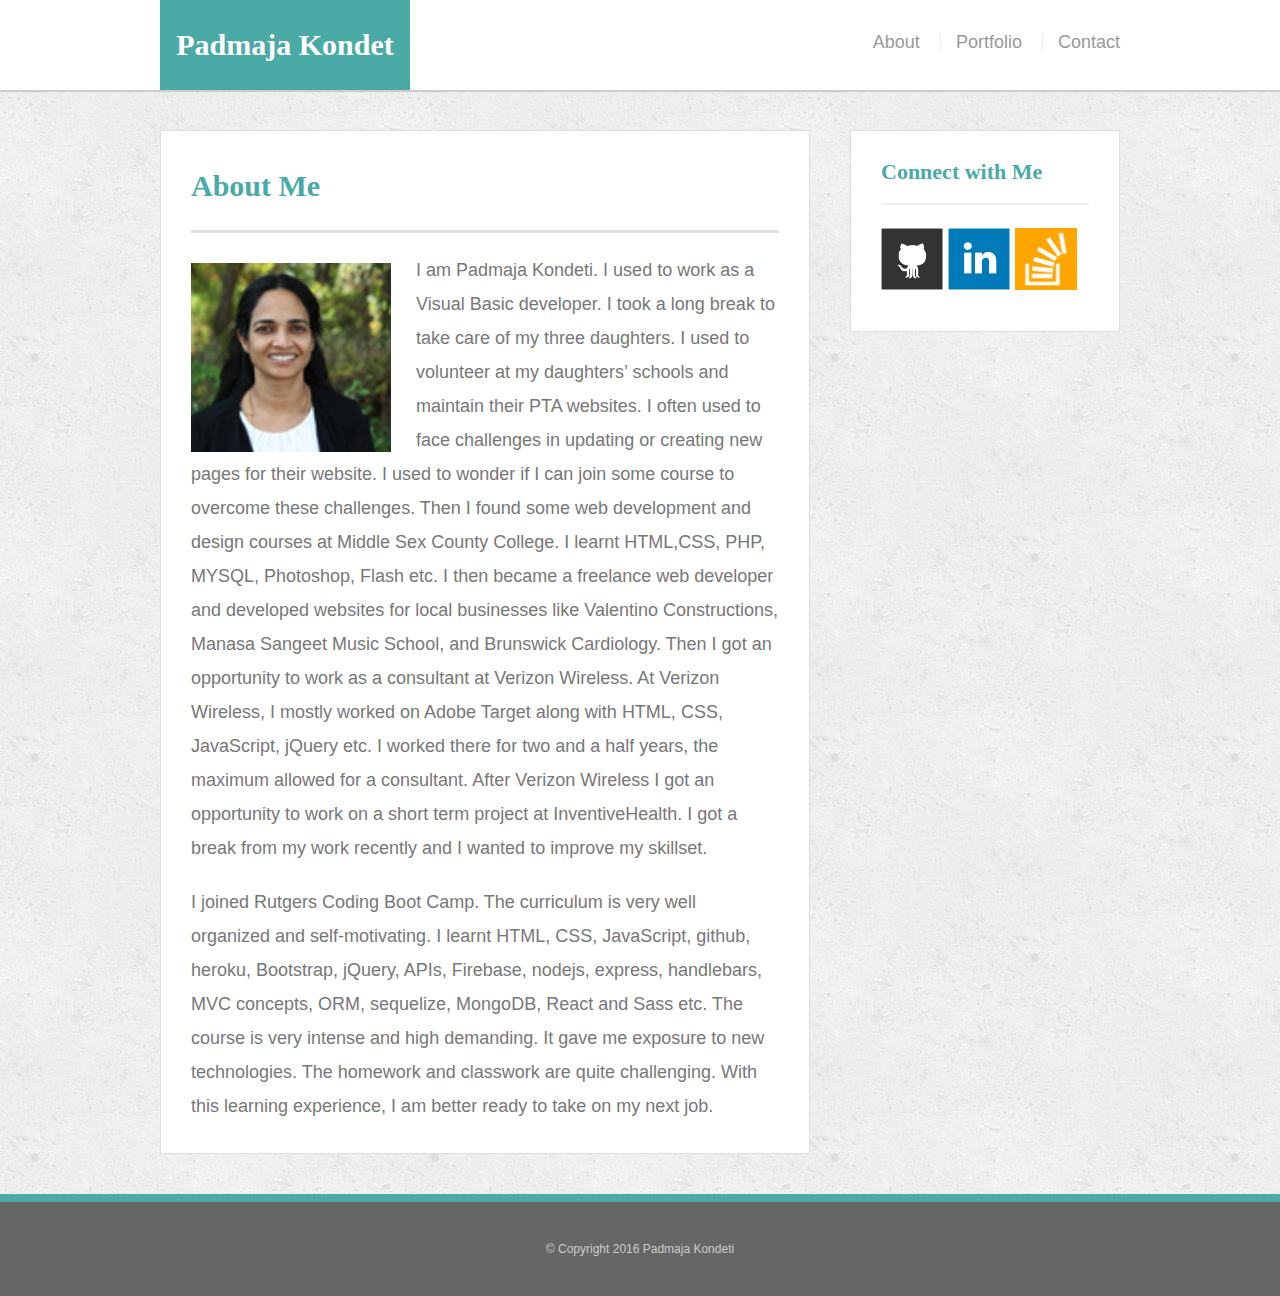
<file: index.html>
<!doctype html>
<html>
<head>
	<meta charset="UTF-8">
	<title>About | PK</title>
	<link rel="stylesheet" type="text/css" href="assets/css/style.css">
</head>
<body>

	<header id="masthead">
		<div class="container">
			<a href="index.html" id="logo">Padmaja Kondet</a>
			<nav>
				<a href="index.html">About</a>
				<a href="portfolio.html">Portfolio</a>
				<a href="contact.html">Contact</a>
			</nav>
		</div>
	</header>

	<main class="container">
		<section class="main-section">
			<h1>About Me</h1>

			<img src="assets/images/padma.jpg" class="auth-image">

			<p>I am Padmaja Kondeti. I used to work as a Visual Basic developer. I took a long break to take care of my three daughters. I used to volunteer at my daughters’ schools and maintain their PTA websites. I often used to face challenges in updating or creating new pages for their website. I used to wonder if I can join some course to overcome these challenges. Then I found some web development and design courses at Middle Sex County College. I learnt HTML,CSS, PHP, MYSQL, Photoshop, Flash etc. I then became a freelance web developer and developed websites for local businesses like Valentino Constructions, Manasa Sangeet Music School, and Brunswick Cardiology. Then I got an opportunity to work as a consultant at Verizon Wireless. At Verizon Wireless, I mostly worked on Adobe Target along with HTML, CSS, JavaScript, jQuery etc. I worked there for two and a half years, the maximum allowed for a consultant. After Verizon Wireless I got an opportunity to work on a short term project at InventiveHealth. I got a break from my work recently and I wanted to improve my skillset.</p>

			<p>I joined Rutgers Coding Boot Camp. The curriculum is very well organized and self-motivating. I learnt HTML, CSS, JavaScript, github, heroku, Bootstrap, jQuery, APIs, Firebase, nodejs, express, handlebars, MVC concepts, ORM, sequelize, MongoDB, React and Sass etc. The course is very intense and high demanding. It gave me exposure to new technologies. The homework and classwork are quite challenging. With this learning experience, I am better ready to take on my next job.</p>

		</section>

		<section class="sidebar">
			<div id="connect">
				<h2>Connect with Me</h2>

				<a href="https://github.com/padmajakondeti"><img src="assets/images/github-128.png" class="social" alt="Github"></a>
				<a href="https://www.linkedin.com/in/padmajakondeti"><img src="assets/images/linkedin-128.png" class="social" alt="LinkedIn"></a>
				<a href="http://stackoverflow.com/users/2301930/user2301930"><img src="assets/images/stackoverflow-128.png" class="social" alt="Stack Overflow"></a>
			</div>
		</section>
	</main>

	<footer>
		<div class="container">
			&copy; Copyright 2016 Padmaja Kondeti
		</div>
	</footer>
</body>
</html>
</file>
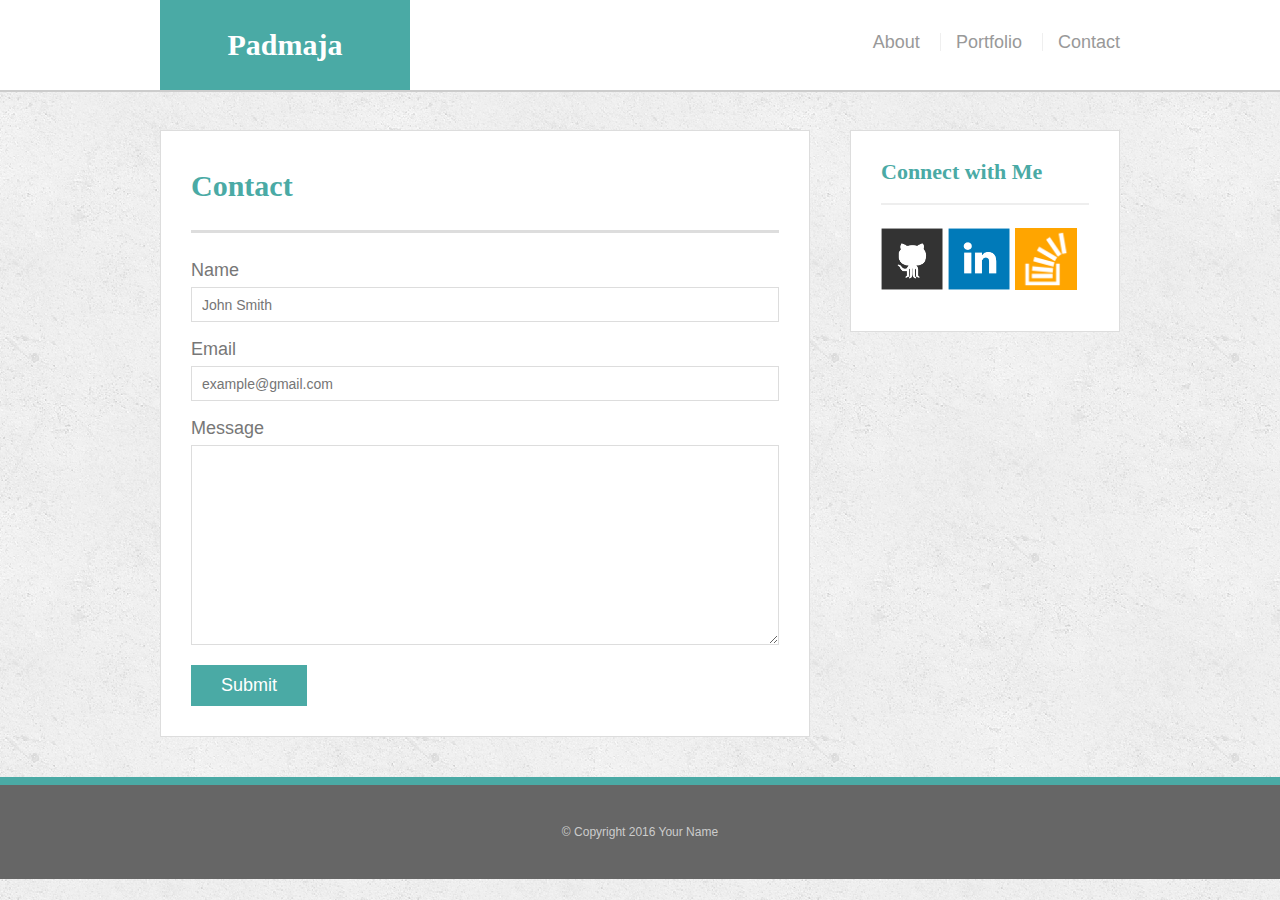
<file: contact.html>
<!doctype html>
<html>
<head>
	<meta charset="UTF-8">
	<title>Contact | PK</title>
	<link rel="stylesheet" type="text/css" href="assets/css/style.css">
</head>
<body>

	<header id="masthead">
		<div class="container">
			<a href="index.html" id="logo">Padmaja</a>
			<nav>
				<a href="index.html">About</a>
				<a href="portfolio.html">Portfolio</a>
				<a href="contact.html">Contact</a>
			</nav>
		</div>
	</header>

	<main class="container">
		<section class="main-section">
			<h1>Contact</h1>

			<form id="contact-form">
				<ul>
					<li>
						<label for="name">Name</label>
						<input type="text" id="name" name="name" placeholder="John Smith" required="required">
					</li>
					<li>
						<label for="email">Email</label>
						<input type="email" id="email" name="email" placeholder="example@gmail.com" required="required">
					</li>
					<li>
						<label for="message">Message</label>
						<textarea id="message" name="message" required="required"></textarea>
					</li>
				</ul>
				<input type="submit">
			</form>

		</section>

		<section class="sidebar">
			<div id="connect">
				<h2>Connect with Me</h2>

				<a href="https://github.com/padmajakondeti"><img src="assets/images/github-128.png" class="social" alt="Github"></a>
				<a href="https://www.linkedin.com/in/padmajakondeti"><img src="assets/images/linkedin-128.png" class="social" alt="LinkedIn"></a>
				<a href="http://stackoverflow.com/users/2301930/user2301930"><img src="assets/images/stackoverflow-128.png" class="social" alt="Stack Overflow"></a>
			</div>
		</section>
	</main>

	<footer>
		<div class="container">
			&copy; Copyright 2016 Your Name
		</div>
	</footer>
</body>
</html>
</file>
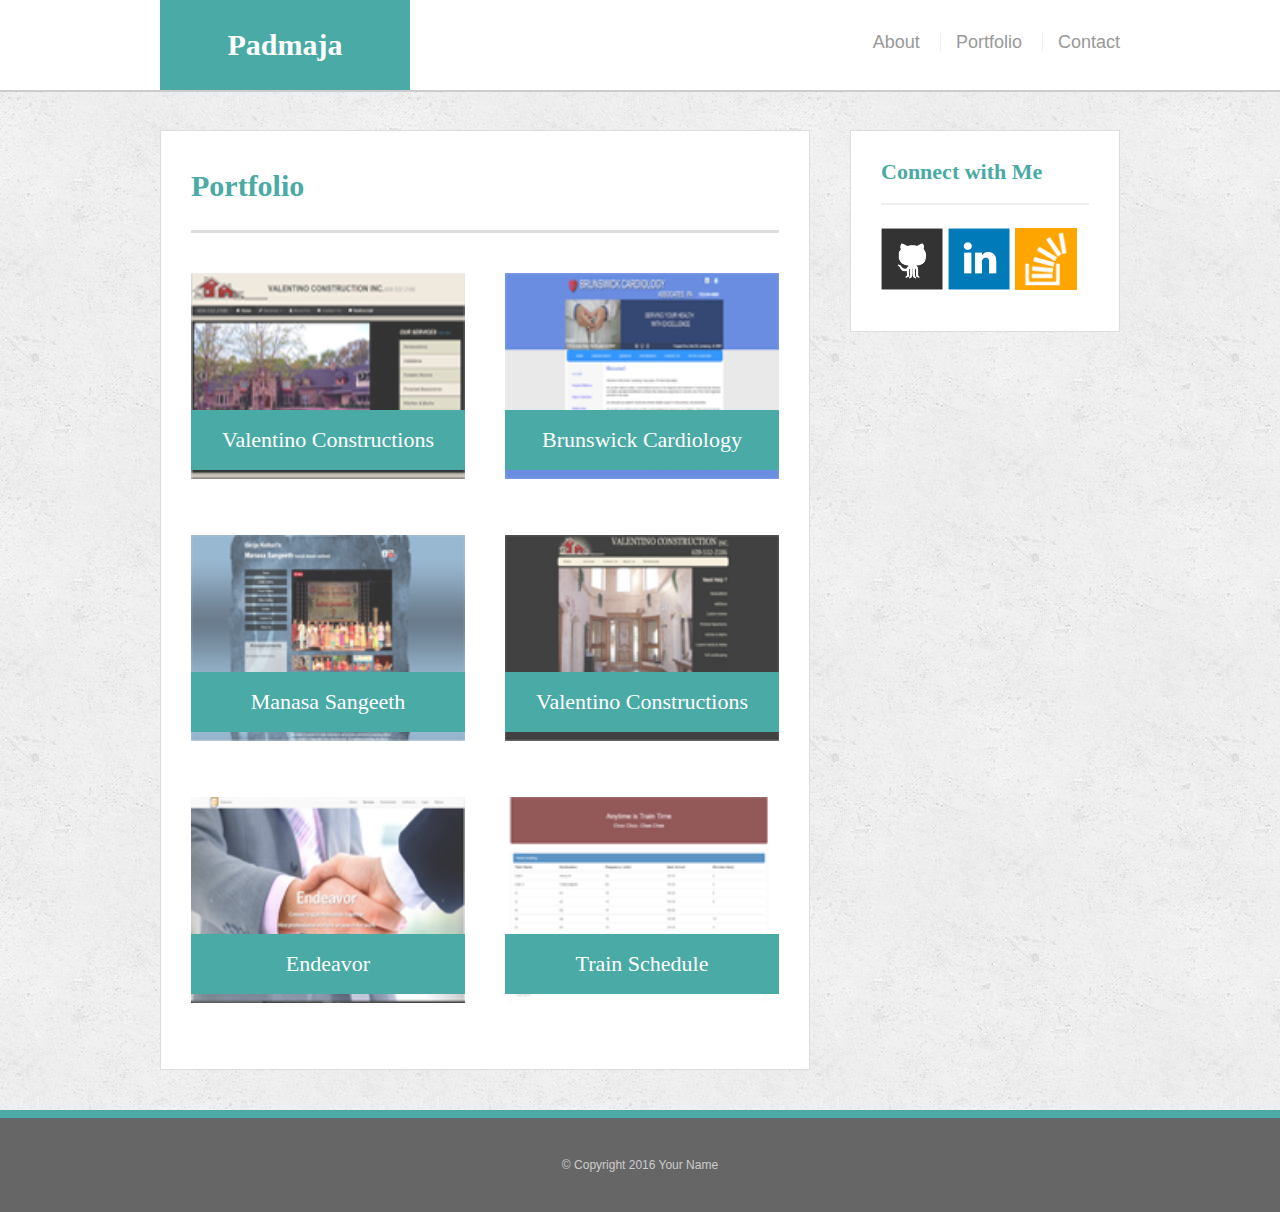
<file: portfolio.html>
<!doctype html>
<html>
<head>
	<meta charset="UTF-8">
	<title>Portfolio | PK </title>
	<link rel="stylesheet" type="text/css" href="assets/css/style.css">
	
</head>
<body>

	<header id="masthead">
		<div class="container">
			<a href="index.html" id="logo">Padmaja</a>
			<nav>
				<a href="index.html">About</a>
				<a href="portfolio.html">Portfolio</a>
				<a href="contact.html">Contact</a>
			</nav>
		</div>
	</header>

	<main class="container">
		<section class="main-section">
			<h1>Portfolio</h1>

			<div class="work thumbnail bootsnipp-thumb">
				<a href="http://valentinoconstructions.com/"><img src="assets/images/valentinoCom.png" alt="Valentino Constructions"></a>
				<h3><a href="http://valentinoconstructions.com/">Valentino Constructions</a></h3>
			</div>
			<div class="work thumbnail bootsnipp-thumb">
				<a href="http://brunswickcardiology.com/"><img src="assets/images/brunswicksml.png" alt="Bruswick Cardiology"></a>
				<h3><a href="http://www.brunswickcardiology.com">Brunswick Cardiology</a></h3>
			</div>
			
			<div class="work thumbnail bootsnipp-thumb">
				<a href="http://www.girijakollurimusic.com/"><img src="assets/images/kollurisml.png" alt="Manasa Sangeeth"></a>
				<h3><a href="http://www.girijakollurimusic.com">Manasa Sangeeth</a></h3>
			</div>
			<div class="work thumbnail bootsnipp-thumb">
				<a href="http://valentinoconstructions.net/"> <img src="assets/images/valentinonetThumb.png" alt="Valentino Constructions"></a>
				<h3><a href="http://valentinoconstructions.net/">Valentino Constructions</a></h3>
			</div>
			<div class="work thumbnail bootsnipp-thumb">
				<a href="https://boiling-wave-68262.herokuapp.com"><img src="assets/images/endeavorsml.png"  alt="Endevor"></a>
				<h3><a href="https://boiling-wave-68262.herokuapp.com">Endeavor</a></h3>
			</div>

			<div class="work thumbnail bootsnipp-thumb">
				<a href="http://tranquil-thicket-12945.herokuapp.com/week7/trainSchedule.html"><img src="assets/images/traintimesml.png"  alt="Train Time"></a>

				<h3><a href="http://tranquil-thicket-12945.herokuapp.com/week7/trainSchedule.html">Train Schedule</a></h3>
			</div>
		</section>

		<section class="sidebar">
			<div id="connect">
				<h2>Connect with Me</h2>

				<a href="https://github.com/padmajakondeti"><img src="assets/images/github-128.png" class="social" alt="Github"></a>
				<a href="https://www.linkedin.com/in/padmajakondeti"><img src="assets/images/linkedin-128.png" class="social" alt="LinkedIn"></a>
				<a href="http://stackoverflow.com/users/2301930/user2301930"><img src="assets/images/stackoverflow-128.png" class="social" alt="Stack Overflow"></a>
			</div>
		</section>
	</main>

	<footer>
		<div class="container">
			&copy; Copyright 2016 Your Name
		</div>
	</footer>
</body>
</html>
</file>
<file: assets/css/style.css>
@import url("reset.css");

body {
	background: url("../images/concrete_seamless.png");
	font-size: 18px;
	line-height: 34px;
	font-family: 'Arial', 'Helvetica Neue', Helvetica, sans-serif;
	color: #777;
}

* {
	box-sizing: border-box;
}

/*general*/

.container {
	width: 100%;
	max-width: 960px;
	margin: 0 auto;
	clear: both;
}
h1, 
h2,
h3,
p {
	margin-bottom: 20px;
}
p:last-child {
	margin-bottom: 0;
}
h1, h2, h3 {
	font-family: 'Georgia', Times, Times New Roman, serif;
	font-weight: 700;
	color: #4aaaa5;
}
h1 {
	font-size: 30px;
	line-height: 49px;
	border-bottom: 3px solid #ddd;
	padding-bottom: 20px;
}
h2,
h3 {
	font-size: 22px;
}
h3 a{
	color: #fff;
	text-decoration: none;
}

/*header*/

#masthead {
	background: #fff;
	margin: 0 0 30px;
	z-index: 99;
	color: #fff;
	overflow: auto;
	border-bottom: 2px solid #ccc;
	position: fixed;
	width: 100%;
}
#logo {
	width: 250px;
	height: 90px;
	background: #4aaaa5;
	float: left;
	font-family: 'Georgia', Times, Times New Roman, serif;
	text-align: center;
	line-height: 90px;
	color: #fff;
	font-weight: 700;
	font-size: 30px;
	text-decoration: none;
}
nav {
	float: right;
	margin-top: 25px;
}
nav a {
	color: #999;
	text-decoration: none;
	margin-left: 15px;
	display: inline-block;
	border-left: 1px solid #efefef;
	padding-left: 15px;
	line-height: 18px;
}
nav a:first-child {
	border-left: 0 none;
}

/*footer*/

footer {
	background: #666;
	color: #fff;
	padding: 30px 0;
	clear: both;
	border-top: 8px solid #4aaaa5;
	color: #ccc;
	font-size: 12px;
	text-align: center;
}

/*sidebar*/

.sidebar {
	background: #fff;
	padding: 30px;
	width: 100%;
	max-width: 270px;
	float: right;
	border: 1px solid #ddd;
	margin-bottom: 20px;
}
h3,
.sidebar h2 {
	border-bottom: 2px solid #eee;
	padding-bottom: 20px;
	margin-bottom: 15px;
	line-height: 22px;
}
.social {
	width: 62px;
	height: 62px;
	margin-top: 8px;
	margin-right: 5px;
}
.social:last-child {
	margin-right: 0;
}

/*main*/

main {
	padding-top: 130px;
}
.main-section {
	background: #fff;
	padding: 30px;
	margin: 0 0 40px 0;
	width: 100%;
	max-width: 650px;
	float: left;
	border: 1px solid #ddd;
}

/*portfolio page*/

.work {
	width: 274px;
	overflow: auto;
	position: relative;
	float: left;
	margin: 20px 0 25px;
}
.work:nth-child(even) {
	margin-right: 40px;
}
.work img {
	width: 100%;
	border: 0 none;
	opacity: .8;
}
.work h3 {
	border-bottom: 0;
	background: #4aaaa5;
	color: #fff;
	text-align: center;
	position: absolute;
	padding: 15px;
	width: 100%;
	bottom: 20px;
	line-height: 30px;
	margin-bottom: 0;
	font-weight: 300;
}
.auth-image {
	width: 200px;
	height: auto;
	margin-top: 10px;
	float: left;
	margin-right: 25px;
}

/*contact page*/

#contact-form ul {
	margin-bottom: 20px;
}
#contact-form li {
	margin-bottom: 10px;
}
label,
input[type=text],
input[type=email],
textarea {
	display: block;
	width: 100%;
}
input[type=text],
input[type=email],
textarea {
	height: 35px;
	border: 1px solid #ddd;
	padding: 0 10px;
	font-size: 14px;
}
textarea {
	height: 200px;
}
input[type=submit] {
	background: #4aaaa5;
	border: 0 none;
	color: #fff;
	font-size: 18px;
	padding: 10px 30px;
	cursor: pointer;
}

@media only screen and (max-width: 980px) {
	.container {
		padding: 0 20px;
		max-width: 768px;
	}
	main.container {
		padding-top: 130px;
	}
	.main-section {
		max-width: 420px;
	}
	.work {
		width: 100%;
	}
	.auth-image {
		width: 100%;
		margin-bottom: 20px;
	}
}

@media only screen and (max-width: 768px) {
	.main-section,
	.sidebar {
		max-width: 100%;
	}
	main {
		overflow: auto;
	}
	.work {
		width: 47%;
		margin-bottom: 10px;
	}
	.work:nth-child(even){
		margin-right: 0;
	} 
	.work:nth-child(odd) {
		float: right;
	}
	.auth-image {
		width: 50%;
	}
	.sidebar {
		margin-bottom: 40px;
	}
	.clearfix {
        clear: both;
 	}		
}

@media only screen and (max-width: 640px) {
	#masthead {
		position: static;
		margin-bottom: 20px;
	}
	header .container {
		padding: 0;
	}
	main.container {
		padding-top: 0;
	}
	#logo,
	.work,
	.auth-image {
		width: 100%;
	}
	nav {
		text-align: center;
		width: 100%;
		margin: 15px 0;
	}
	nav a {
		width: 30%;
		padding-left: 0;
		margin-left: 0;
	}
}
</file>
